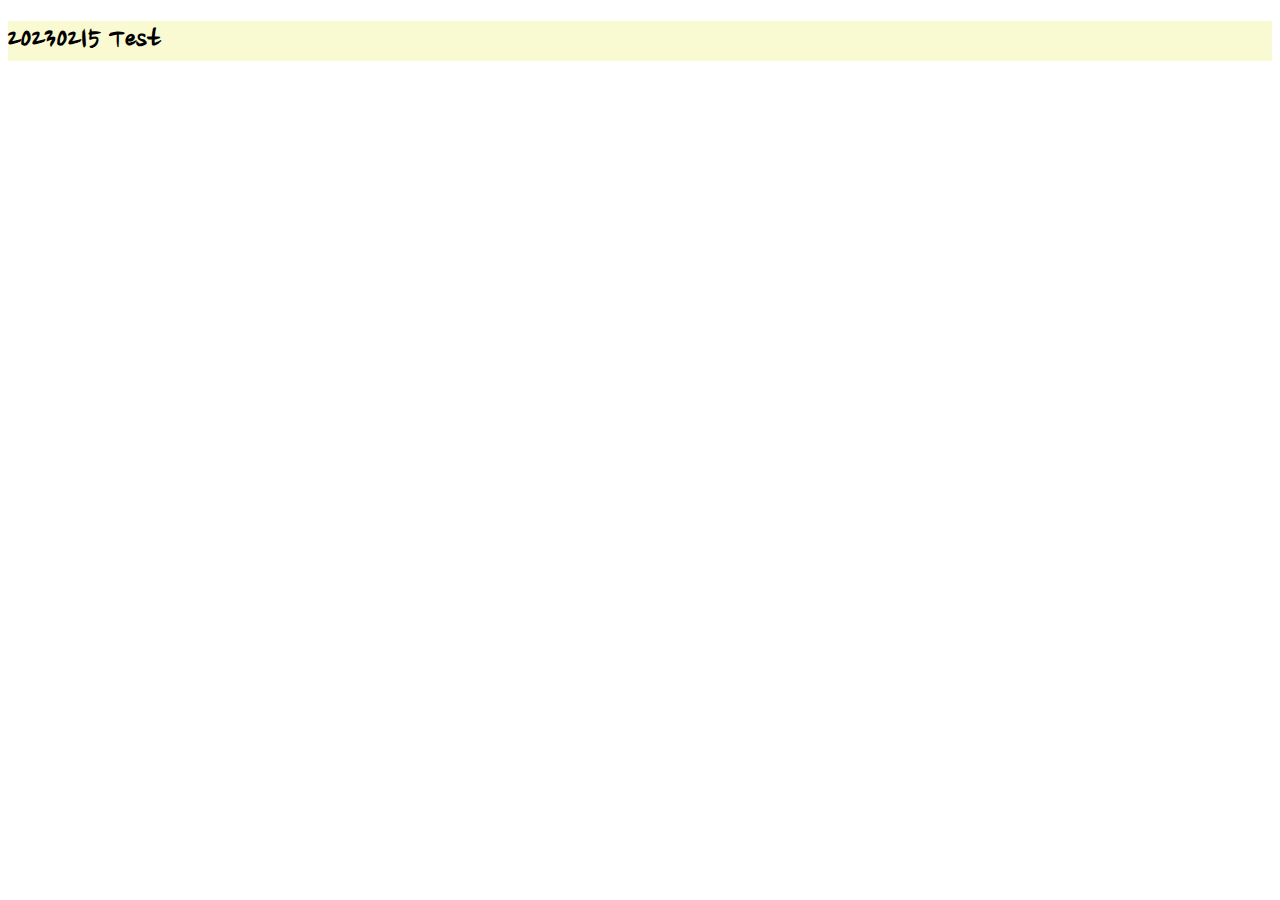
<file: index.html>
<!DOCTYPE html>
<html>
    <head>

        <!-- 페이지 타입 -->
        <meta property="og:type" content="website" />
        <!-- 이름 -->
        <meta property="og:site_name" content="내 포폴" />
        <!-- 제목 -->
        <meta property="og:title" content="나의 포트폴리오" />
        <!-- 설명 -->
        <meta property="og:description" content="나의 포트폴리오를 구경하세요" />
        <!-- 대표 이미지 -->
        <!--
        <meta property="og:image" content="./pizza.jpg" />
        이미지 상대경로는 안 되는 것 같다. 
        -->
        
        <meta property="og:image" content="https://th.bing.com/th/id/OIP.Bd_gPPxdYEbaPIV-ZrQUSwHaFn?w=246&h=187&c=7&r=0&o=5&dpr=1.3&pid=1.7" />
        
        <!-- 접속 가능한주소 -->
        <meta property="og:url" content="https://bluerampart.github.io/html-css/" />


        <title> index </title>

        <meta charset="utf=8" />
        <link rel="preconnect" href="https://fonts.googleapis.com">
        <link rel="preconnect" href="https://fonts.gstatic.com" crossorigin>
        <link href="https://fonts.googleapis.com/css2?family=Nanum+Brush+Script&display=swap" rel="stylesheet">
        <link rel="icon" href="./pizza.jpg" />
        <style>
            @import url('https://fonts.googleapis.com/css2?family=Nanum+Brush+Script&display=swap');
            
            *{
                font-family: 'Nanum Brush Script', cursive;
            }
            h1{
                background-color:lightgoldenrodyellow;
            }
        
        </style>
    </head>

    <body>
        
        <h1> 20230215 Test </h1>

    </body>
</html>
</file>
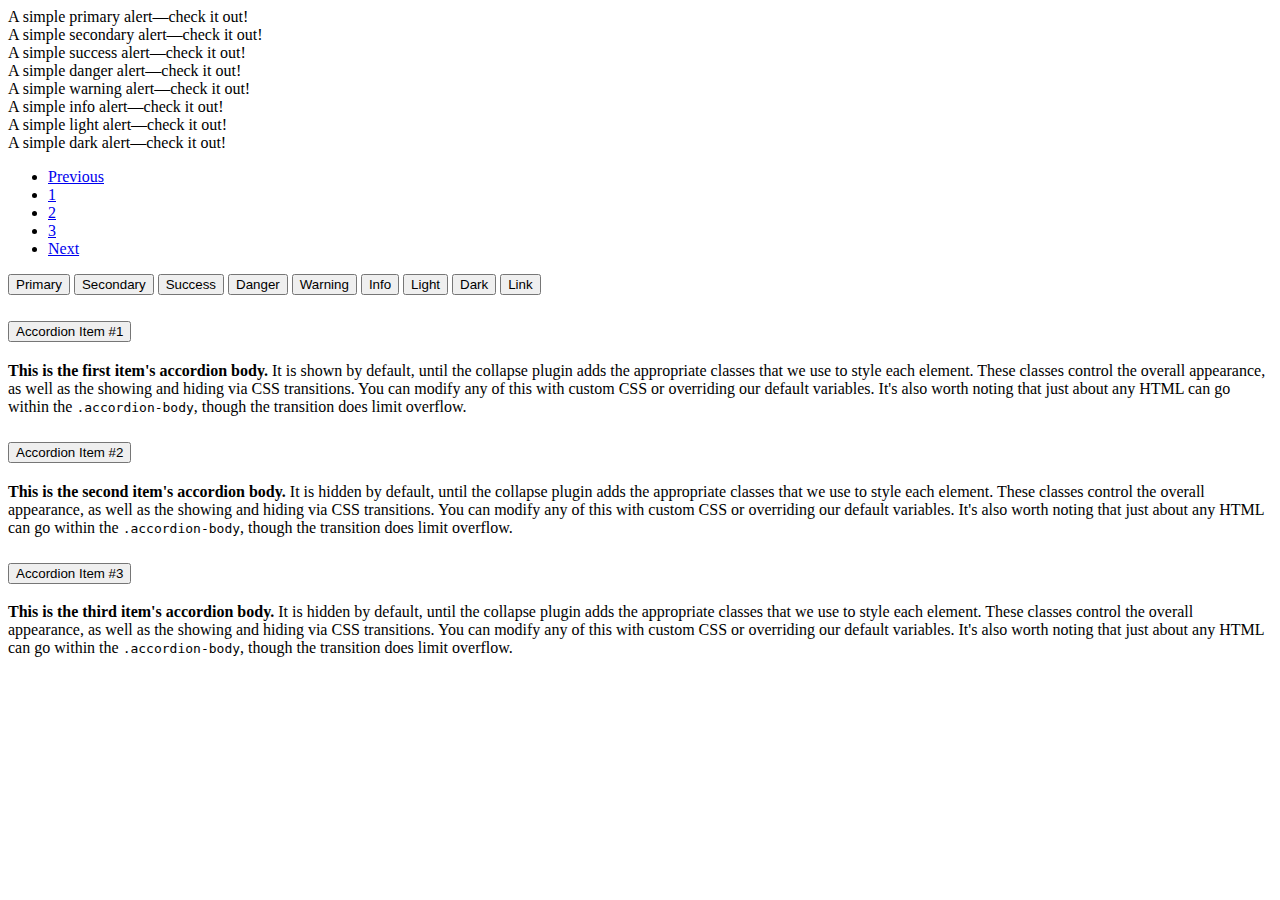
<file: bootstrap.html>
<!DOCTYPE html>
<html>
    <head>
        <meta charset="utf-8" />
        <title> bootstrap </title>
        <link 
            href="https://cdn.jsdelivr.net/npm/bootstrap@5.2.3/dist/css/bootstrap.min.css" 
            rel="stylesheet" 
            integrity="sha384-rbsA2VBKQhggwzxH7pPCaAqO46MgnOM80zW1RWuH61DGLwZJEdK2Kadq2F9CUG65" 
            crossorigin="anonymous" />


            <!-- JavaScript Bundle with Popper -->
        <script 
            src="https://cdn.jsdelivr.net/npm/bootstrap@5.2.3/dist/js/bootstrap.bundle.min.js" 
            integrity="sha384-kenU1KFdBIe4zVF0s0G1M5b4hcpxyD9F7jL+jjXkk+Q2h455rYXK/7HAuoJl+0I4" 
            crossorigin="anonymous"></script>
    </head>

    <body>
        <div class="alert alert-primary" role="alert">
            A simple primary alert—check it out!
          </div>
          <div class="alert alert-secondary" role="alert">
            A simple secondary alert—check it out!
          </div>
          <div class="alert alert-success" role="alert">
            A simple success alert—check it out!
          </div>
          <div class="alert alert-danger" role="alert">
            A simple danger alert—check it out!
          </div>
          <div class="alert alert-warning" role="alert">
            A simple warning alert—check it out!
          </div>
          <div class="alert alert-info" role="alert">
            A simple info alert—check it out!
          </div>
          <div class="alert alert-light" role="alert">
            A simple light alert—check it out!
          </div>
          <div class="alert alert-dark" role="alert">
            A simple dark alert—check it out!
          </div>


          <nav aria-label="Page navigation example">
            <ul class="pagination">
              <li class="page-item"><a class="page-link" href="#">Previous</a></li>
              <li class="page-item"><a class="page-link" href="#">1</a></li>
              <li class="page-item"><a class="page-link" href="#">2</a></li>
              <li class="page-item"><a class="page-link" href="#">3</a></li>
              <li class="page-item"><a class="page-link" href="#">Next</a></li>
            </ul>
          </nav>


        <button type="button" class="btn btn-primary">Primary</button>
        <button type="button" class="btn btn-secondary">Secondary</button>
        <button type="button" class="btn btn-success">Success</button>
        <button type="button" class="btn btn-danger">Danger</button>
        <button type="button" class="btn btn-warning">Warning</button>
        <button type="button" class="btn btn-info">Info</button>
        <button type="button" class="btn btn-light">Light</button>
        <button type="button" class="btn btn-dark">Dark</button>

        <button type="button" class="btn btn-link">Link</button>

        <div class="accordion" id="accordionExample">
            <div class="accordion-item">
              <h2 class="accordion-header" id="headingOne">
                <button class="accordion-button" type="button" data-bs-toggle="collapse" data-bs-target="#collapseOne" aria-expanded="true" aria-controls="collapseOne">
                  Accordion Item #1
                </button>
              </h2>
              <div id="collapseOne" class="accordion-collapse collapse show" aria-labelledby="headingOne" data-bs-parent="#accordionExample">
                <div class="accordion-body">
                  <strong>This is the first item's accordion body.</strong> It is shown by default, until the collapse plugin adds the appropriate classes that we use to style each element. These classes control the overall appearance, as well as the showing and hiding via CSS transitions. You can modify any of this with custom CSS or overriding our default variables. It's also worth noting that just about any HTML can go within the <code>.accordion-body</code>, though the transition does limit overflow.
                </div>
              </div>
            </div>
            <div class="accordion-item">
              <h2 class="accordion-header" id="headingTwo">
                <button class="accordion-button collapsed" type="button" data-bs-toggle="collapse" data-bs-target="#collapseTwo" aria-expanded="false" aria-controls="collapseTwo">
                  Accordion Item #2
                </button>
              </h2>
              <div id="collapseTwo" class="accordion-collapse collapse" aria-labelledby="headingTwo" data-bs-parent="#accordionExample">
                <div class="accordion-body">
                  <strong>This is the second item's accordion body.</strong> It is hidden by default, until the collapse plugin adds the appropriate classes that we use to style each element. These classes control the overall appearance, as well as the showing and hiding via CSS transitions. You can modify any of this with custom CSS or overriding our default variables. It's also worth noting that just about any HTML can go within the <code>.accordion-body</code>, though the transition does limit overflow.
                </div>
              </div>
            </div>
            <div class="accordion-item">
              <h2 class="accordion-header" id="headingThree">
                <button class="accordion-button collapsed" type="button" data-bs-toggle="collapse" data-bs-target="#collapseThree" aria-expanded="false" aria-controls="collapseThree">
                  Accordion Item #3
                </button>
              </h2>
              <div id="collapseThree" class="accordion-collapse collapse" aria-labelledby="headingThree" data-bs-parent="#accordionExample">
                <div class="accordion-body">
                  <strong>This is the third item's accordion body.</strong> It is hidden by default, until the collapse plugin adds the appropriate classes that we use to style each element. These classes control the overall appearance, as well as the showing and hiding via CSS transitions. You can modify any of this with custom CSS or overriding our default variables. It's also worth noting that just about any HTML can go within the <code>.accordion-body</code>, though the transition does limit overflow.
                </div>
              </div>
            </div>
          </div>
    </body>
</html>
</file>
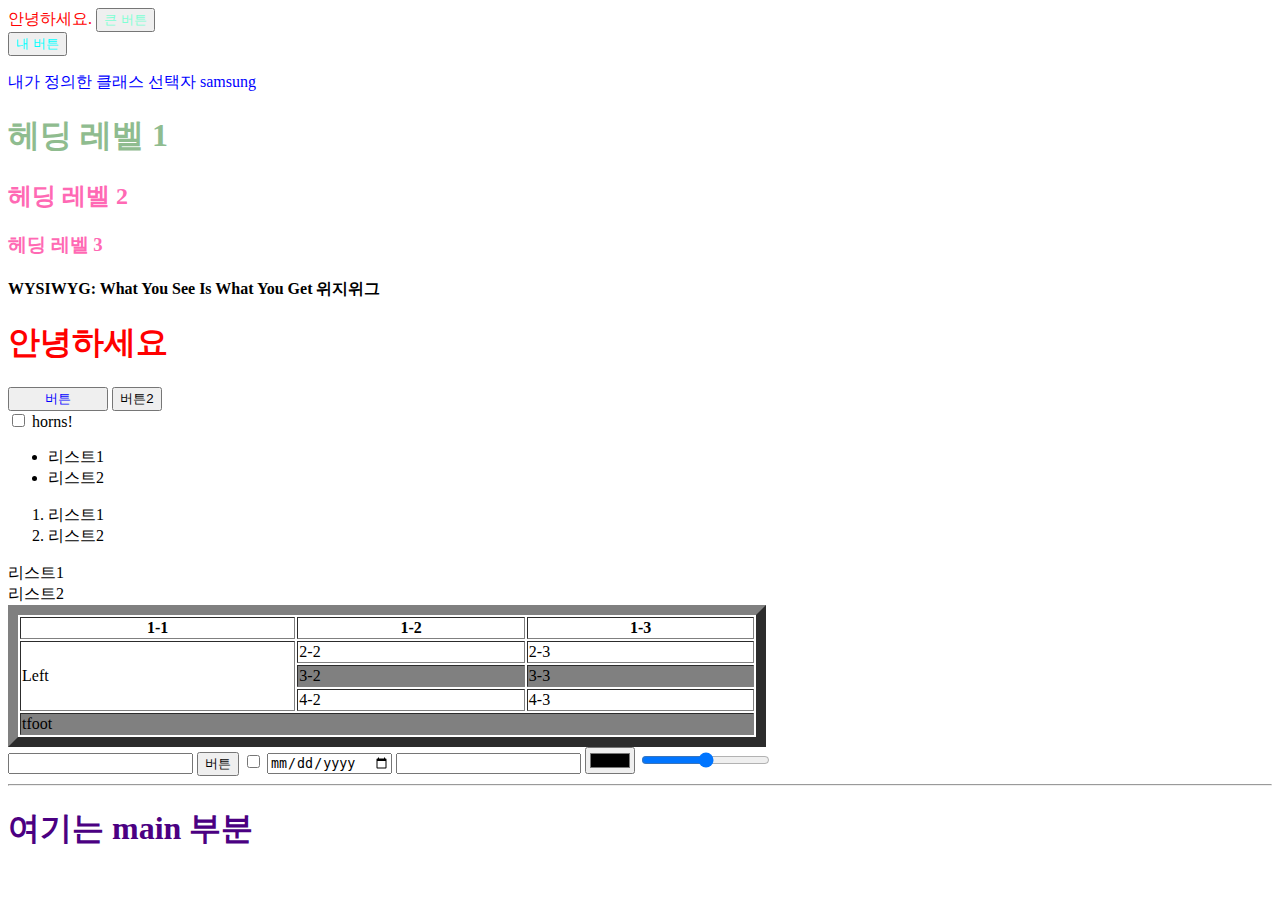
<file: day1-1.html>
<!DOCTYPE html>
<html>
    <head>
        <meta charset="utf-8" />
        <style>

            /*
            button{
                color: blue;
                width: 100px;
            }
            */

            h1{color: darkseagreen;}
            h2, h3{color: hotpink;}

            div > h1 {color:red ;}
            main > h1 {color: indigo;}
            
            /* 점 찍으면 클래스 선택자 */

            .samsung{
                color: blue;
              
            }


            div > .samsung{
                color: blueviolet;
            }



            /* span 태그가 클래스를 test로 가지는 경우*/
            span.test{
                color: red;
            }

            /* span 태그의 자식 태그가 클래스를 test로 가지는 경우*/
            span >.test{
                color: aquamarine;
            }


            .longbutton{
                width: 100px;
            }

            .shortbutton{
                width: 50px;
            }


            /* # 찍으면 id 선택자. 문서에서 유일. 잘 안 씀?!*/

            #my_button{
                color: aqua;
            }

            /* 가상선택자: 버튼위에 마우스 오버 했을 때의 스타일*/
            button:hover{
                color: red;
            }
            
            /* 가상선택자: 버튼 누르고 있을 때의 스타일 */
            
            button:active{
                color: blue;
            }

        </style>
    </head>
    <body>
        <span class="test">
            안녕하세요.
        </span>

        <span>
            <button class="test">큰 버튼</button>
            
        </span>
        <br>
        <button id="my_button">내 버튼</button>


        <p class="samsung">
            내가 정의한 클래스 선택자 samsung
        </p>
        <h1> 헤딩 레벨 1</h1>
        <h2> 헤딩 레벨 2</h2>
        <h3> 헤딩 레벨 3</h3>
        <h4>WYSIWYG: What You See Is What You Get 위지위그</h4>
        <div>
            <h1>안녕하세요</h1>            
        </div>
        <button class="longbutton samsung">버튼</button>
        <button class="shortbutton">버튼2</button>
        <br>
        <input type = 'checkbox' name="horns" id = 'horns' />
        <label> horns!</label>
        <ul>        
            <li>리스트1</li>
            <li>리스트2</li>
        </ul>

        <ol>        
            <li>리스트1</li>
            <li>리스트2</li>
        </ol>

                
        <li>리스트1</li>
        <li>리스트2</li>
        <!-- 앞에 ul, ol 없으면 warning 표시-->


        <table border="10" width="60%">
            <thead>
                <tr>
                    <th>1-1</th>
                    <th>1-2</th>
                    <th>1-3</th>
                </tr>
            </thead>
            <tbody>
                <tr>
                    <td rowspan="3">Left</td>
                    <td>2-2</td>
                    <td>2-3</td>
                </tr>
                <tr bgcolor="gray">
             
                    <td >3-2</td>
                    <td>3-3</td>
                </tr>
                <tr>
                   
                    <td>4-2</td>
                    <td>4-3</td>
                </tr>

            </tbody>
            
            <tfoot>
                <tr bgcolor="gray">
                    <td colspan="3">tfoot</td>
                </tr>
            </tfoot>
        </table>


<!-- input 태그는 단일이라 닫는 태그가 없음-->
        <input />
        <input type = "button" value="버튼" />
        <input type = "checkbox" />
        <input type = "date" />
        <input type = "datetime" />
        <input type = "color" />
        <input type = "range" min = "0" max= "100" />

        <br />
        <hr />

        <main>
            <h1> 여기는 main 부분</h1>
        </main>

    </body>
</html>
</file>
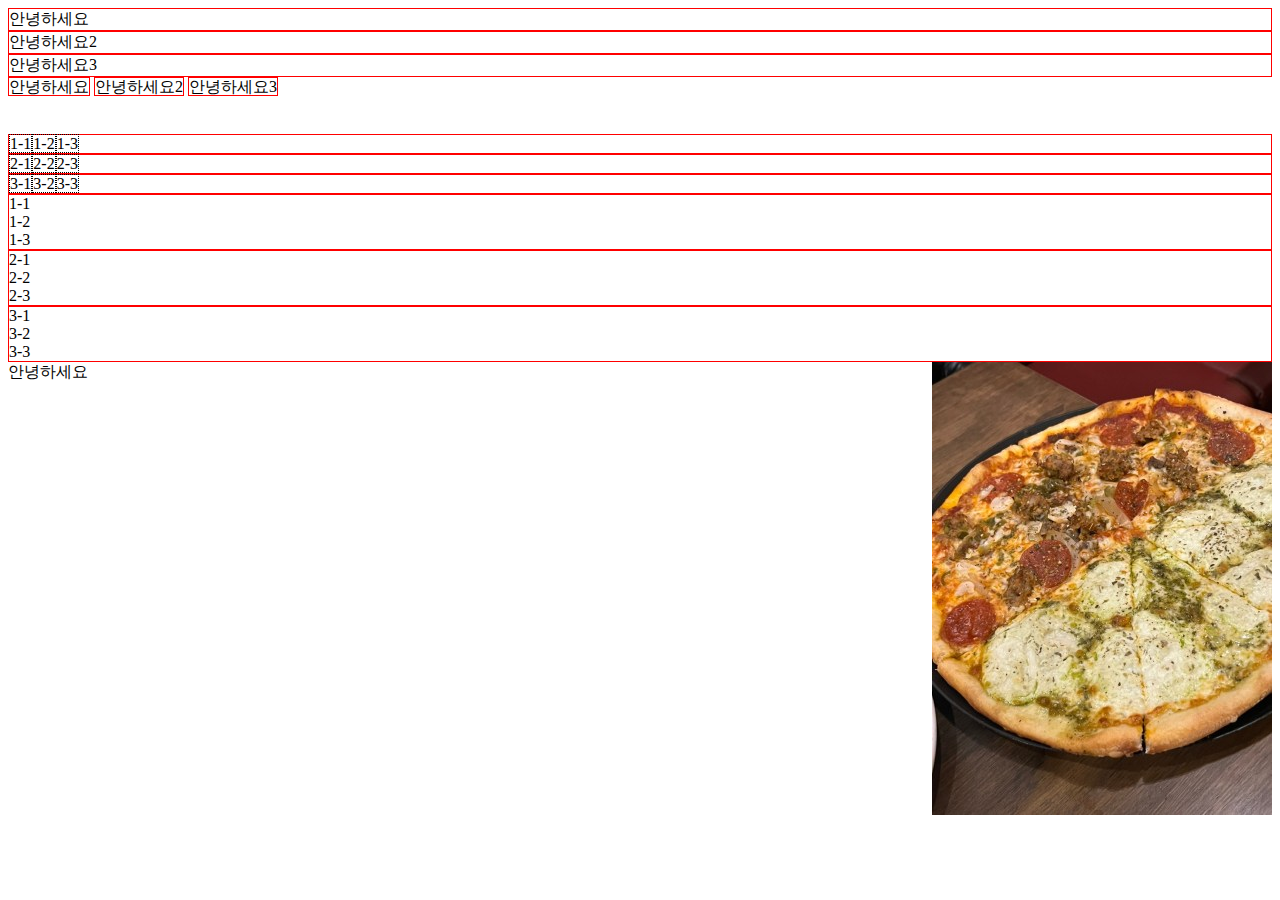
<file: day1-2.html>
<!DOCTYPE html>
<html>
    <head>
        <meta charset="utf-8" />
        <style>
            .my_div{

                border: 1px solid red;

            
                /*top right bottom left 순서*/
                padding: 0 1px 2px 3px;

                /* left가 없는데, 좌우는 대칭으로. left도 10 됨*/
                padding: 0 10px 20px;
            
            
                padding: 0;
                margin:0;}
                
            .my_span{
                border: 1px dotted black;
                margin: 0;
                padding: 0;         
            }


            .div_img{
                background-image: url(./pizza.jpg);
                width : 100%;
                height: 453px;
                background-repeat: no-repeat;
                background-position: right;
            }
        </style>
    </head>
    <body>
        <div class="my_div"> 안녕하세요</div>
        <div class="my_div"> 안녕하세요2</div>
        <div class="my_div"> 안녕하세요3</div>

        <!-- div는 블럭 요소, span은 inline 요소-->

        <span class="my_div"> 안녕하세요</span>
        <span class="my_div"> 안녕하세요2</span>
        <span class="my_div"> 안녕하세요3</span>
        <br>
        <br>
        <br>

        <div class="my_div">
            <span class="my_span">1-1</span><span  class="my_span">1-2</span><span class="my_span">1-3</span>
        </div>
        <div class="my_div">
            <span class="my_span">2-1</span><span  class="my_span">2-2</span><span class="my_span">2-3</span>
        </div>
        <div class="my_div"> 
            <span class="my_span">3-1</span><span  class="my_span">3-2</span><span class="my_span">3-3</span>
        </div>

        <!-- list는 블록레벨 요소--> 

        <ul class="my_div">
            <li>1-1</li>
            <li>1-2</li>
            <li>1-3</li>
        </ul>
        <ul class="my_div">
            <li>2-1</li>
            <li>2-2</li>
            <li>2-3</li>
        </ul>
        <ul class="my_div">
            <li>3-1</li>
            <li>3-2</li>
            <li>3-3</li>
        </ul>


        <div class="div_img">
            <div> 안녕하세요</div>
        </div>
    </body>
</html>
</file>
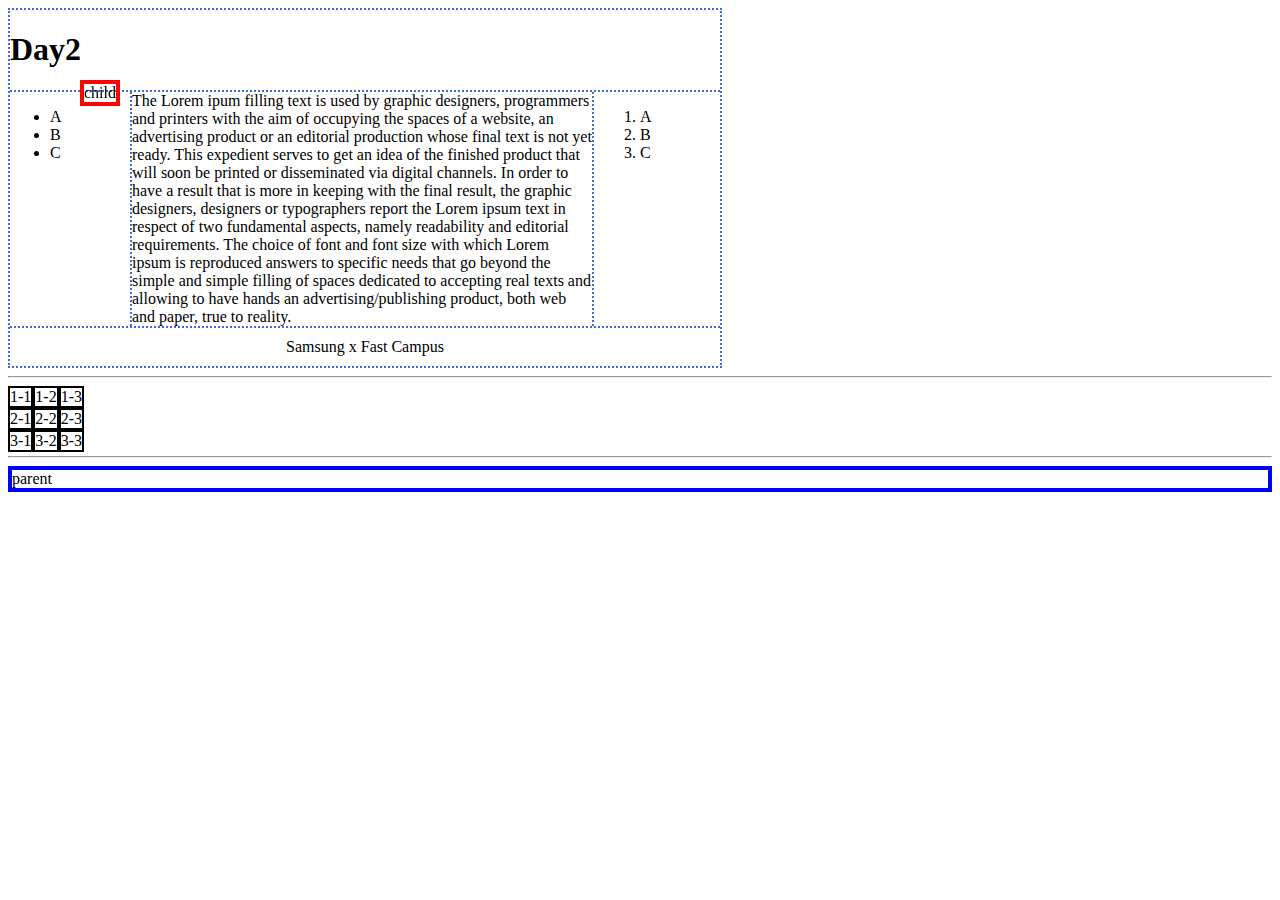
<file: day2-1.html>
<!DOCTYPE html>
<html>
    <head>
        <meta charset="utf-8"/>
        <style>

            .parent{
                border: 4px solid blue;
            }

            .child{
                border: 4px solid red;
                position: fixed;  /*relative fixed(scroll시에도 위치 고정) absolute*/
                top: 80px;
                left: 80px;
            }
            .container{
                width : 710px;
                border: 2px dotted royalblue;
            }
            header{
                border-bottom: 2px dotted royalblue;
            }

            nav{
                float: left;
                width: 120px;
               }

            .nav{
                float: right;
                width: 120px;
            }

            article{
                float: left;
                width: 460px;
                border-left: 2px dotted royalblue;
                border-right: 2px dotted royalblue;
            }

            footer{
                text-align: center;
                clear: both;
                border-top: 2px dotted royalblue;
                padding: 10px;
            }
         

        </style>
    </head>

    <body>
        <div class="container">
            <header>
                <h1>Day2</h1>
            </header>

            <nav>
                <ul>
                    <li>A</li>
                    <li>B</li>
                    <li>C</li>
                </ul>
            </nav>

            <div class="nav">
                <ol>
                    <li>A</li>
                    <li>B</li>
                    <li>C</li>
                </ol>
            </div>

        
            <article>
                The Lorem ipum filling text is used by graphic designers, programmers and printers with the aim of occupying the spaces of a website, an advertising product or an editorial production whose final text is not yet ready.

This expedient serves to get an idea of the finished product that will soon be printed or disseminated via digital channels.


In order to have a result that is more in keeping with the final result, the graphic designers, designers or typographers report the Lorem ipsum text in respect of two fundamental aspects, namely readability and editorial requirements.

The choice of font and font size with which Lorem ipsum is reproduced answers to specific needs that go beyond the simple and simple filling of spaces dedicated to accepting real texts and allowing to have hands an advertising/publishing product, both web and paper, true to reality.
            </article>
            
         
            


            <footer>
                Samsung x Fast Campus
            </footer>
        </div>


        
        <hr>

        <div>
            <div style="float:left; border:2px solid black">1-1</div>
        </div>
        <div>
            <div style="float:left; border:2px solid black">1-2</div>
        </div>
        <div>
            <div style="float:left; border:2px solid black">1-3</div>
        </div>
        <div style="clear:both;">
            <div style="float:left; border:2px solid black">2-1</div>
        </div>
        <div>
            <div style="float:left; border:2px solid black">2-2</div>
        </div>
        <div>
            <div style="float:left; border:2px solid black">2-3</div>
        </div>
        <div style="clear:both;">
            <div style="float:left; border:2px solid black">3-1</div>
        </div>
        <div>
            <div style="float:left; border:2px solid black">3-2</div>
        </div>
        <div>
            <div style="float:left; border:2px solid black">3-3</div>
        </div>

        <br>
        <hr>
        
        <div class="parent">
            parent
        
            <div class="child">child</div>
        
        </div>





    </body>
</html>
</file>
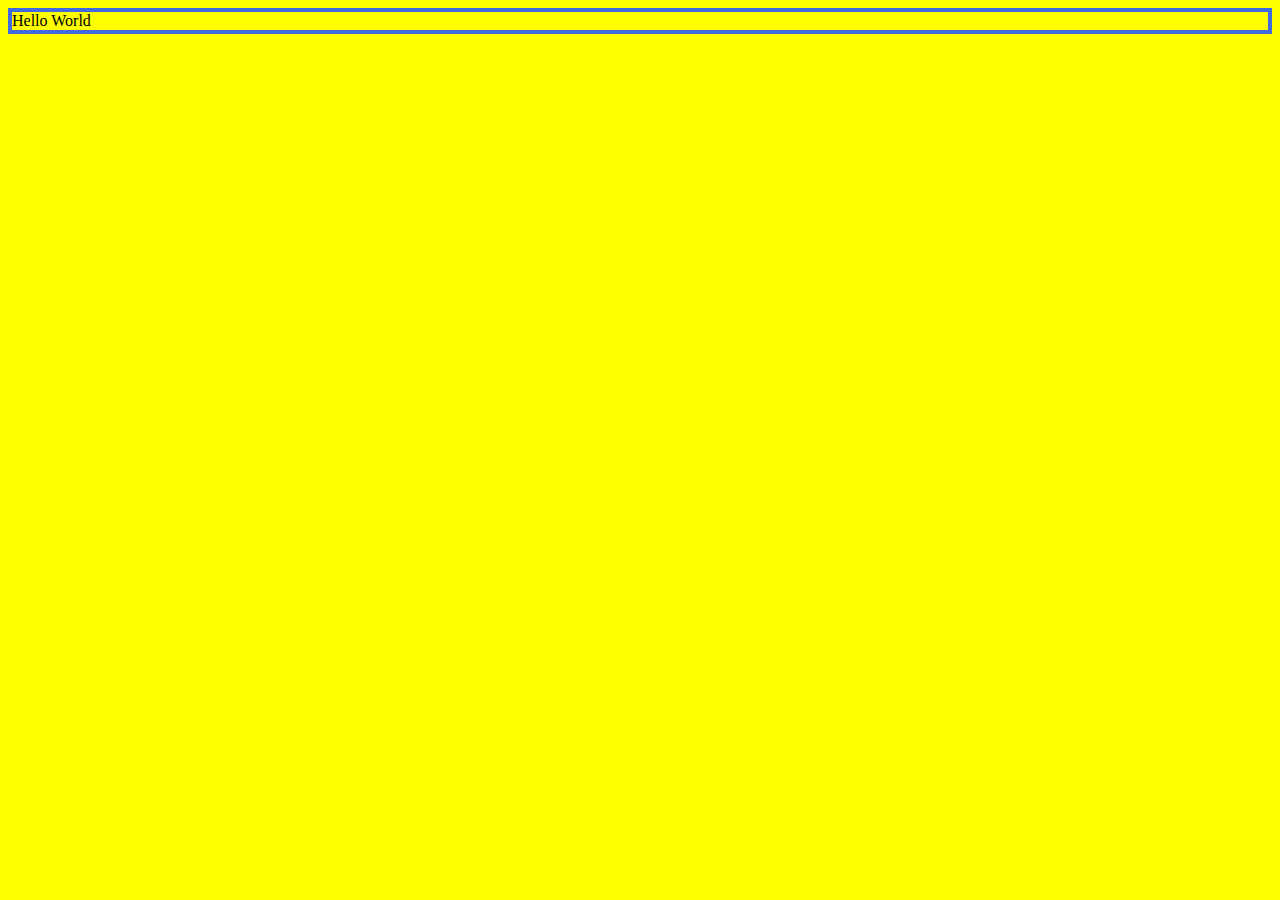
<file: day2-2.html>
<!DOCTYPE html>
<html>
    <head>
        <style>
            .container{
                border: 4px solid royalblue;
            }

            @media (min-width: 700px) and (max-width: 800px){
                .container{
                    border: 4px dotted red;
                }
            }


            body{
                background-color: orange;
            }

            @media (max-width: 800px){
                body{
                    background-color: red;
                }
            }



            @media (min-width: 1024px){
                body{
                    background-color: yellow;
                }
            }



        </style>
    </head>

    <body>
        <div class="container">Hello World</div>
    </body>
</html>
</file>
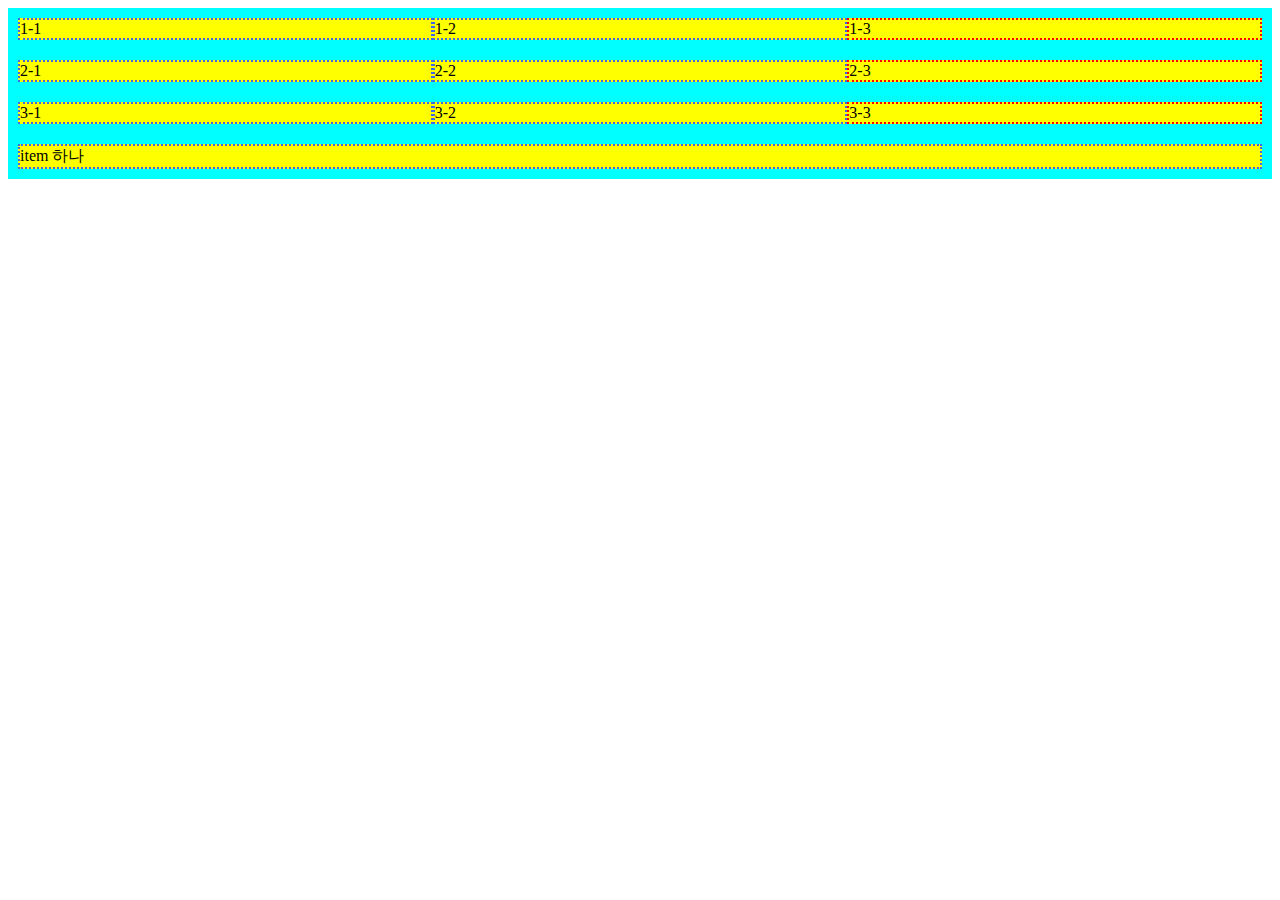
<file: day2-3.html>
<!DOCTYPE html>
<html>
    <head>
        <meta charset="utf-8" />
        <style>
            .container{
                display: flex;
                flex-direction: row;  /* column column-reverse row-reverse*/
                flex-wrap: wrap; /*모바일 전용 페이지를 쉽게 구축할 수 있음. 반응형으로 아이템이 자동으로 배치됨. */
                justify-content: flex-start; /*flex-wrap 했을 때 content 위치*/
                background-color: aqua;
                padding: 10px;
            }

            .item{
                width: 100px;
                border: 2px dotted royalblue;
                background-color: yellow;
                flex-grow: 1; /* 아이템들이 알아서 빈 공간을 효율적으로 차지함. 1:1:1 이런느낌.*/
            }

            .item:nth-child(3){
                width: 100px;
                border: 2px dotted red;
                background-color: yellow;
                flex-grow:1;
                
            }
        </style>

    </head>

    <body>
        <div class="container">
            <div class="item">1-1</div>
            <div class="item">1-2</div>
            <div class="item">1-3</div>
        </div>

        <div class="container">
            <div class="item">2-1</div>
            <div class="item">2-2</div>
            <div class="item">2-3</div>
        </div>

        <div class="container">
            <div class="item">3-1</div>
            <div class="item">3-2</div>
            <div class="item">3-3</div>
        </div>

        <div class="container">
            <div class="item">item 하나</div>
        </div>
    </body>

</html>
</file>
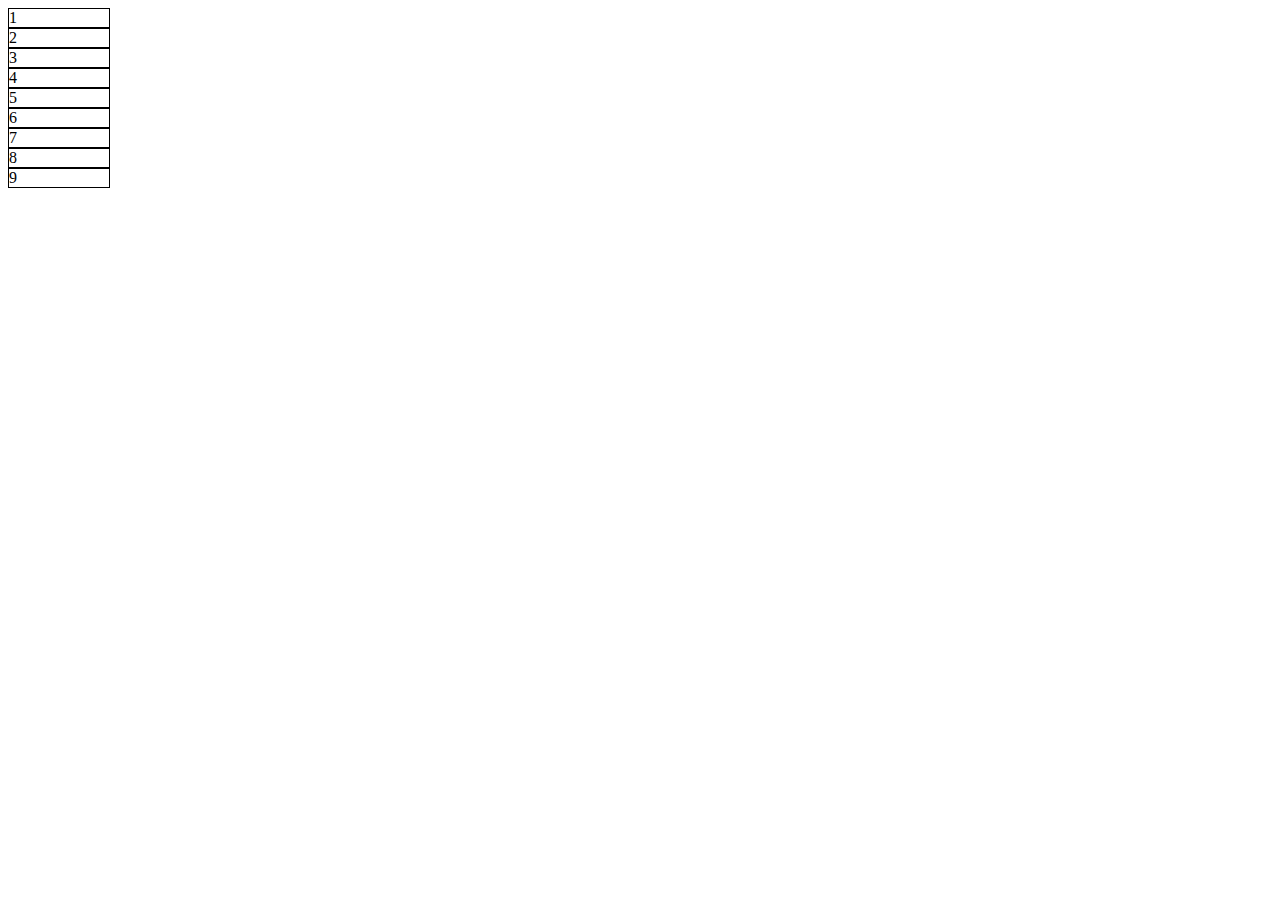
<file: day2-4.html>
<!DOCTYPE html>
<html>
    <head>
        <meta charset="utf-8"/>
        <style>
            .container{
                max-width: 300px;
                display: grid;
                grid-template-rows: repeat(5, 1fr); /*1은 배율*/
            }

            .item{
                width: 100px;
                border: 1px solid black;
            }
        </style>
    </head>


    <body>
        <div class="container">

            <div class="item">1</div>
            <div class="item">2</div>
            <div class="item">3</div>
            <div class="item">4</div>
            <div class="item">5</div>
            <div class="item">6</div>
            <div class="item">7</div>
            <div class="item">8</div>
            <div class="item">9</div>
        </div>

        
    </body>
</html>
</file>
